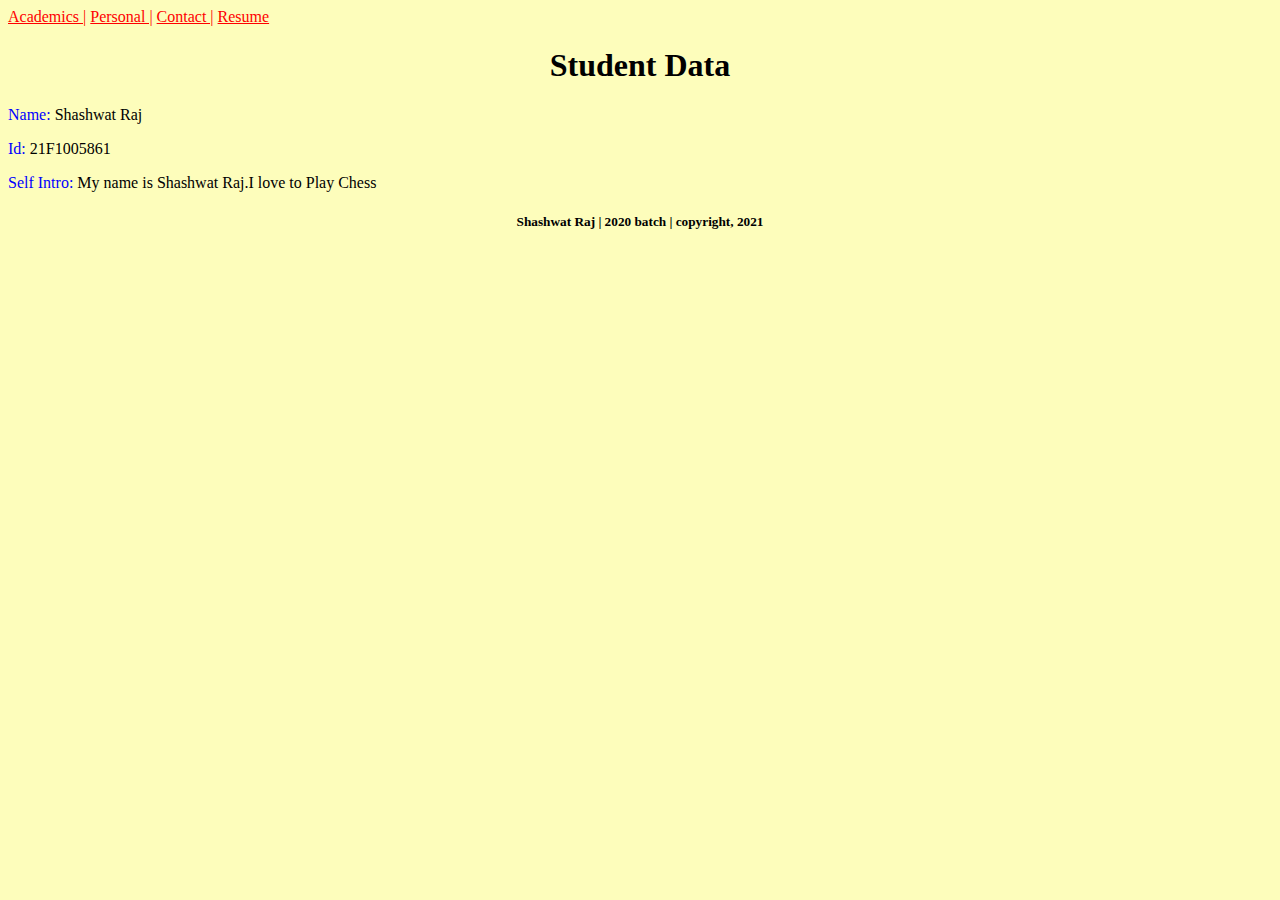
<file: index.html>
<!DOCTYPE html>
<html lang="en">
<head>
    <meta charset="UTF-8">
    <meta name="viewport" content="width=device-width, initial-scale=1.0">
    <title>Home</title>
    <link rel="stylesheet" href="index.css">
</head>
<body>
    <div class="nav">
        <a href="academics.html">Academics |</a>
        <a href="personal.html">Personal |</a>
        <a href="contact.html">Contact |</a>
        <a href="resume.html">Resume</a>
    </div>
    <div class="main">
        <h1>Student Data</h1>
        <p><span>Name:</span> Shashwat Raj</p>
        <p><span>Id:</span> 21F1005861</p>
        <p><span>Self Intro:</span> My name is Shashwat Raj.I love to Play Chess</p>
    </div>
    <div class="footer">
        <h5>Shashwat Raj | 2020 batch | copyright, 2021</h5>
    </div>
    
</body>
</html>
</file>
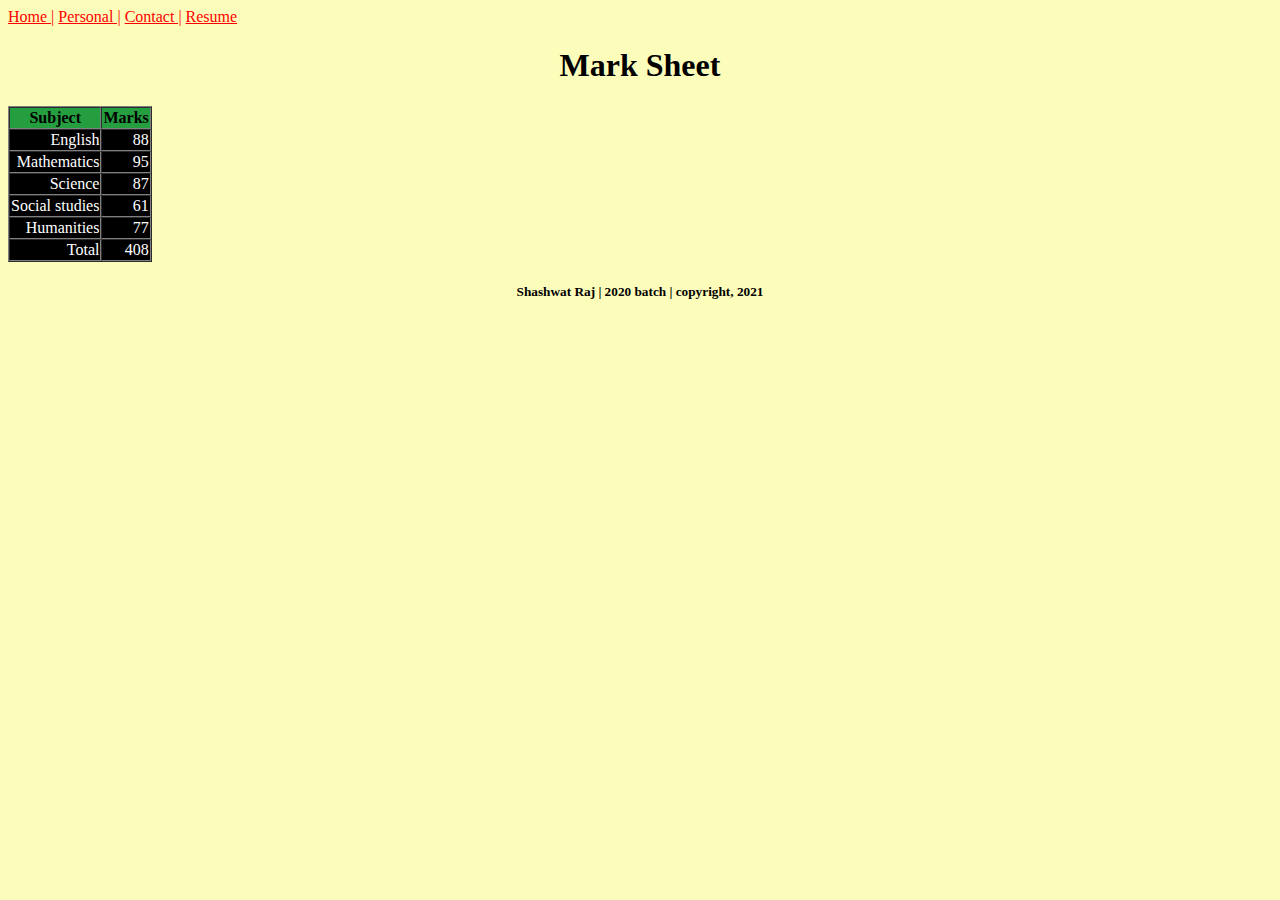
<file: academics.html>
<!DOCTYPE html>
<html lang="en">
<head>
    <meta charset="UTF-8">
    <meta name="viewport" content="width=device-width, initial-scale=1.0">
    <title>Academics</title>
    <link rel="stylesheet" href="academics.css">
</head>
<body>
    <div class="nav">
        <a href="index.html">Home |</a>
        <a href="personal.html">Personal |</a>
        <a href="contact.html">Contact |</a>
        <a href="resume.html">Resume</a>
    </div>
    <div class="main">
        <H1>Mark Sheet</H1>
        <table border="1" cellspacing="0">
            <tr>
                <th>Subject</th>
                <th>Marks</th>
            </tr>
            <tr>
                <td>English</td>
                <td>88</td>
            </tr>
            <tr>
                <td>Mathematics</td>
                <td>95</td>
            </tr>
            <tr>
                <td>Science</td>
                <td>87</td>
            </tr>
            <tr>
                <td>Social studies</td>
                <td>61</td>
            </tr>
            <tr>
                <td>Humanities</td>
                <td>77</td>
            </tr>
            <tr>
                <td>Total</td>
                <td>408</td>
            </tr>

        </table>
    </div>
    <div class="footer">
        <h5>Shashwat Raj | 2020 batch | copyright, 2021</h5>
    </div>
</body>
</html>
</file>
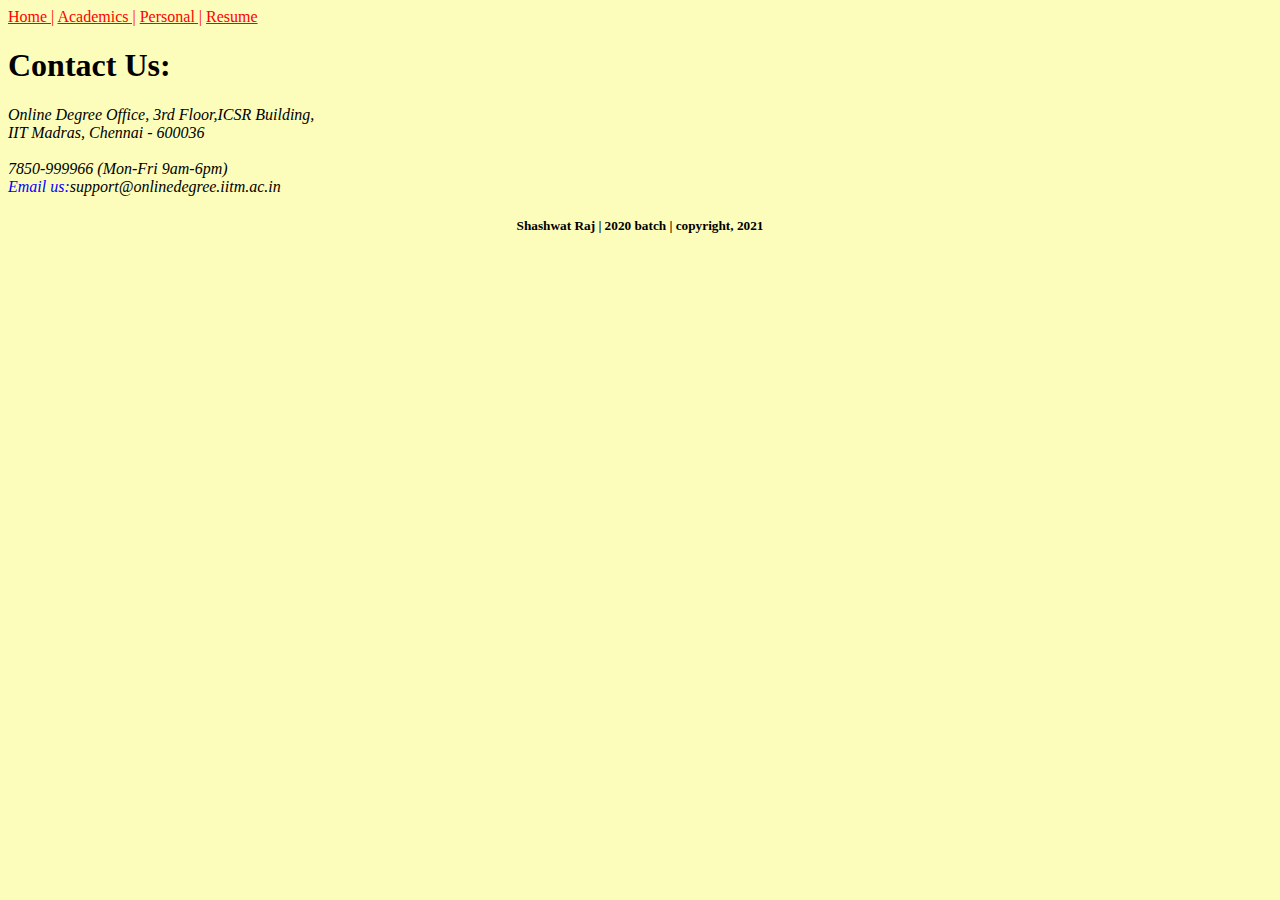
<file: contact.html>
<!DOCTYPE html>
<html lang="en">
<head>
    <meta charset="UTF-8">
    <meta name="viewport" content="width=device-width, initial-scale=1.0">
    <title>Document</title>
    <link rel="stylesheet" href="contact.css">
</head>
<body>
    <div class="nav">
        <a href="index.html">Home |</a>
        <a href="academics.html">Academics |</a>
        <a href="personal.html">Personal |</a>
        <a href="resume.html">Resume</a>
    </div>
    <div class="main">
        <h1>Contact Us:</h1>
        <address>Online Degree Office, 3rd Floor,ICSR Building,<br>IIT Madras, Chennai - 600036 <br><br>7850-999966 (Mon-Fri 9am-6pm) <br><span>Email us:</span>support@onlinedegree.iitm.ac.in</address>
    </div>
    <div class="footer">
        <h5>Shashwat Raj | 2020 batch | copyright, 2021</h5>
    </div>
</body>
</html>
</file>
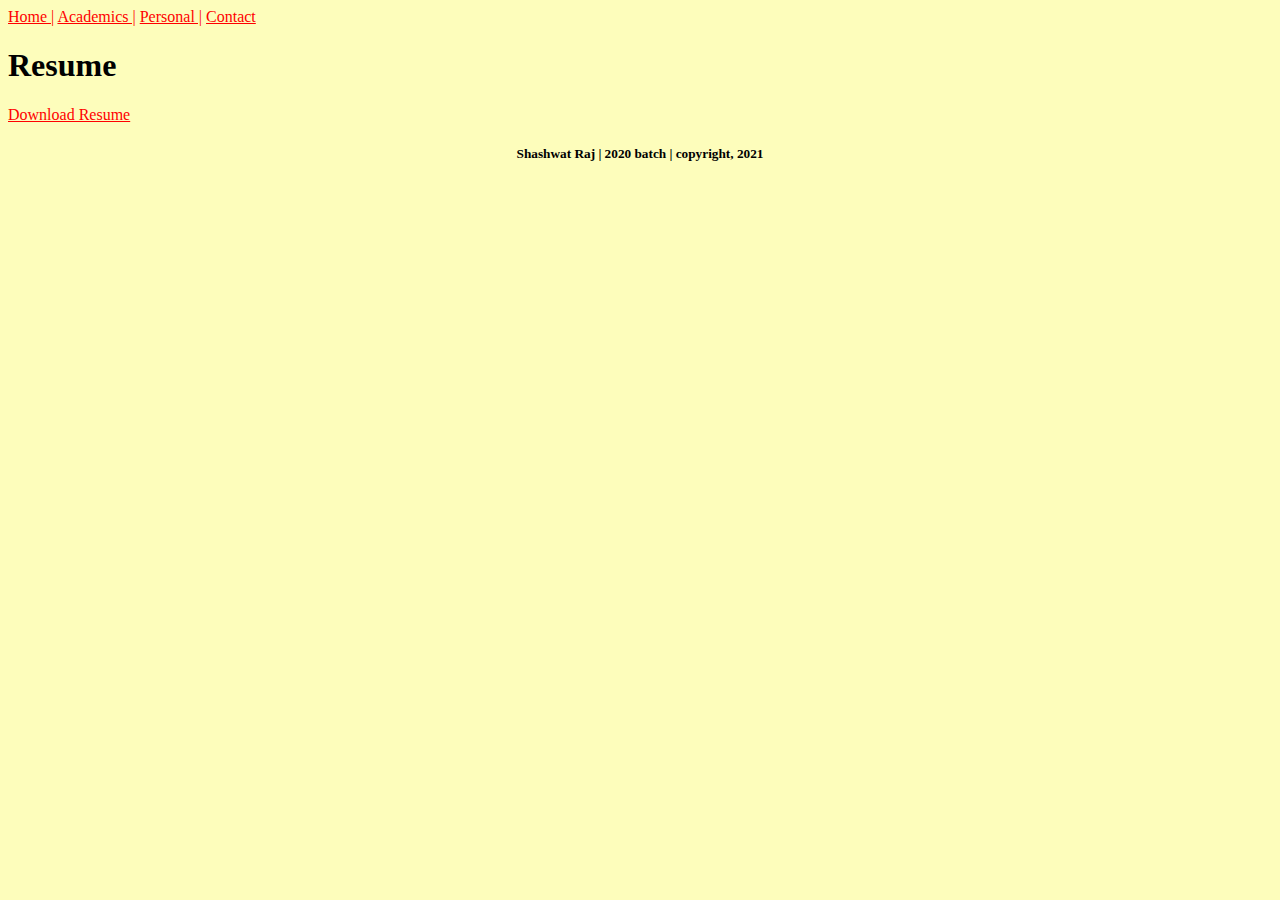
<file: resume.html>
<!DOCTYPE html>
<html lang="en">
<head>
    <meta charset="UTF-8">
    <meta name="viewport" content="width=device-width, initial-scale=1.0">
    <title>Document</title>
    <link rel="stylesheet" href="resume.css">
</head>
<body>
    <div class="nav">
        <a href="index.html">Home |</a>
        <a href="academics.html">Academics |</a>
        <a href="personal.html">Personal |</a>
        <a href="contact.html">Contact</a>
    </div>
    <div class="main">
        <h1>Resume</h1>
        <a href="">Download Resume</a>
    </div>
    <div class="footer">
        <h5>Shashwat Raj | 2020 batch | copyright, 2021</h5>
    </div>
</body>
</html>
</file>
<file: index.css>
body{
    background-color: #fdfdbb;
}
a{
    color: #ff0000;
}
h1,h5{
    text-align: center;
}
span{
    color: #0000ff;
}
</file>
<file: academics.css>
body{
    background-color: #fdfdbb;
}
a{
    color: #ff0000;
}
h1,h5{
    text-align: center;
}
th{
    background-color: #259e3f;
}
td{
    background-color: #000000;
    color: #ffffff;
    text-align: right;
}
</file>
<file: contact.css>
body{
    background-color: #fdfdbb;
}
a{
    color: #ff0000;
}
h5{
    text-align: center;
}
span{
    color: #0000ff;
}
</file>
<file: resume.css>
body{
    background-color: #fdfdbb;
}
a{
    color: #ff0000;
}
h5{
    text-align: center;
}
</file>
